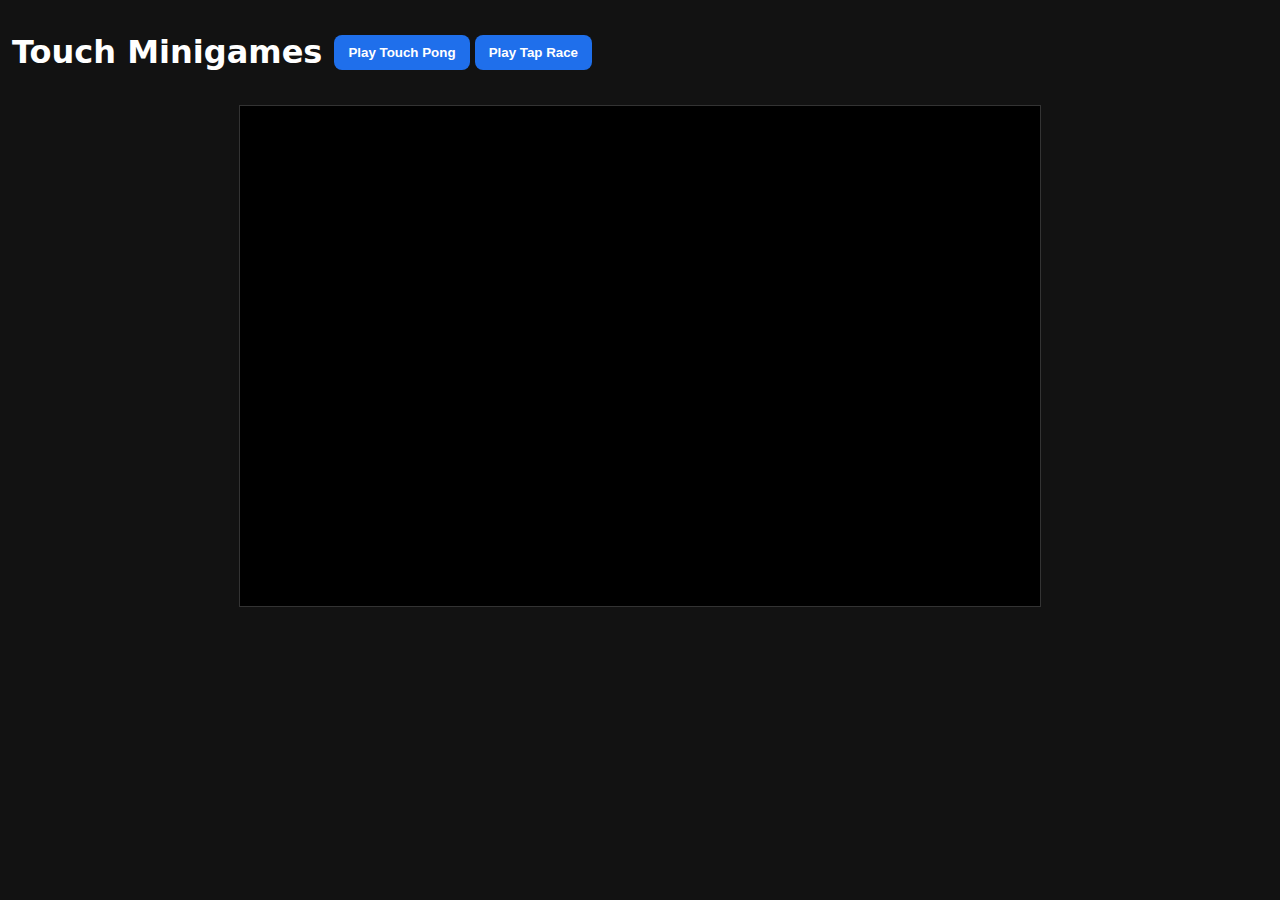
<file: index.html>
<!doctype html>
<html lang="en">
<head>
  <meta charset="utf-8" />
  <meta name="viewport" content="width=device-width, initial-scale=1, user-scalable=no" />
  <title>Touch Minigames</title>
  <link rel="manifest" href="manifest.json" />
  <link rel="stylesheet" href="style.css" />
</head>
<body>
  <header>
    <h1>Touch Minigames</h1>
    <nav id="menu">
      <button data-game="pong">Play Touch Pong</button>
      <button data-game="tap-race">Play Tap Race</button>
    </nav>
  </header>

  <canvas id="game" width="800" height="500"></canvas>

  <script src="main.js"></script>
  <script>
    if ('serviceWorker' in navigator) {
      navigator.serviceWorker.register('./sw.js');
    }
  </script>
</body>
</html>
</file>
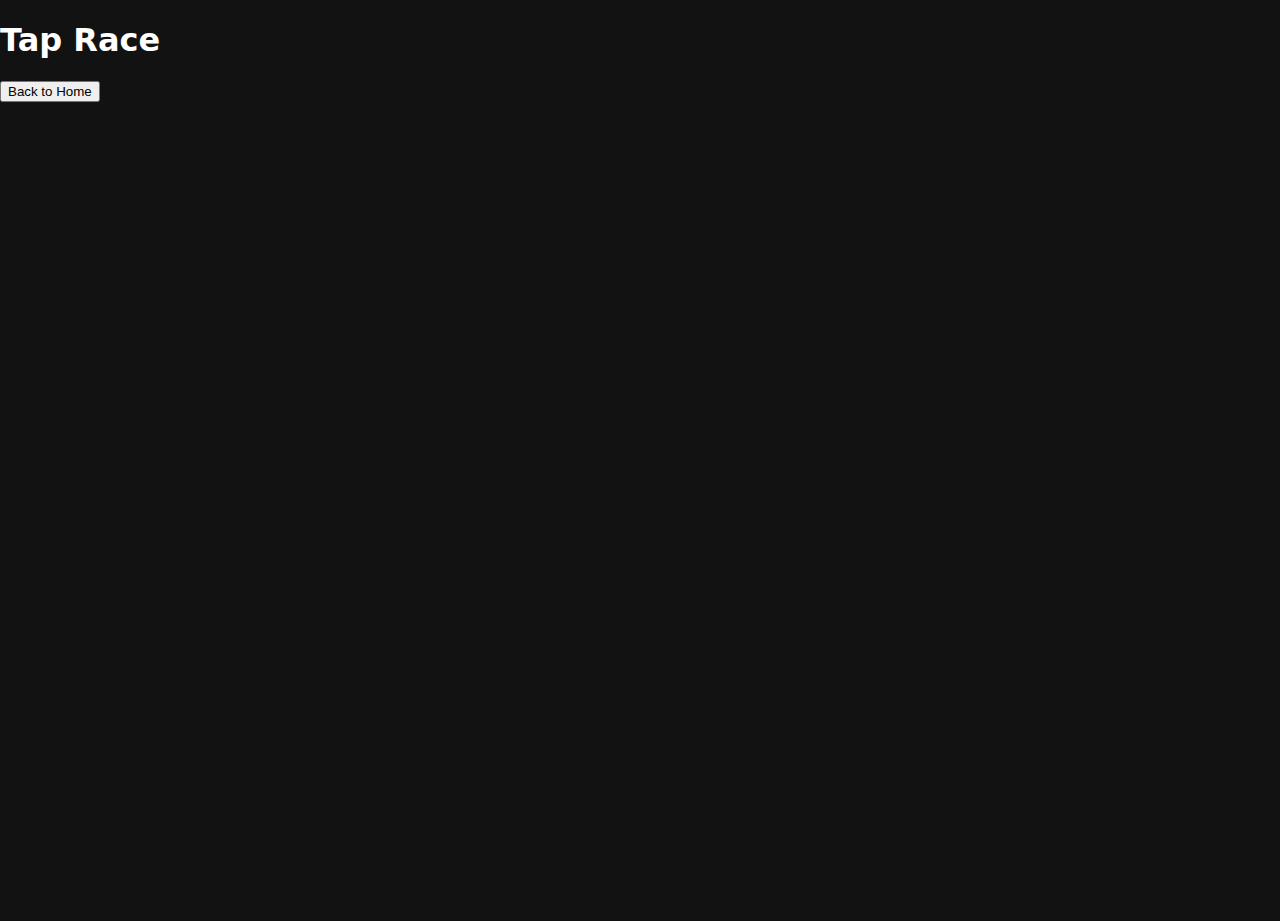
<file: games/tap-race.html>
<!DOCTYPE html>
<html lang="en">
<head>
  <meta charset="UTF-8">
  <title>Tap Race</title>
  <link rel="stylesheet" href="../style.css">
</head>
<body>
  <h1>Tap Race</h1>
  <!-- Container for the game -->
  <div id="tapRace"></div>

  <!-- Load the game script -->
  <script src="tap-race.js"></script>

  <!-- Back button -->
  <button onclick="location.href='../index.html'">Back to Home</button>
</body>
</html>
</file>
<file: style.css>
html, body {
    margin: 0;
    height: 100%;
    background: #121212;
    color: #fff;
    font-family: system-ui, sans-serif;
}

header {
    padding: 12px;
    display: flex;
    gap: 12px;
    align-items: center;
    flex-wrap: wrap;
}

nav button {
    background: #1f6feb;
    border: none;
    color: #fff;
    padding: 10px 14px;
    border-radius: 8px;
    font-weight: 600;
}

canvas {
    display: block;
    margin: 0 auto;
    touch-action: none;
    background: #000;
    border: 1px solid #333;
}
</file>
